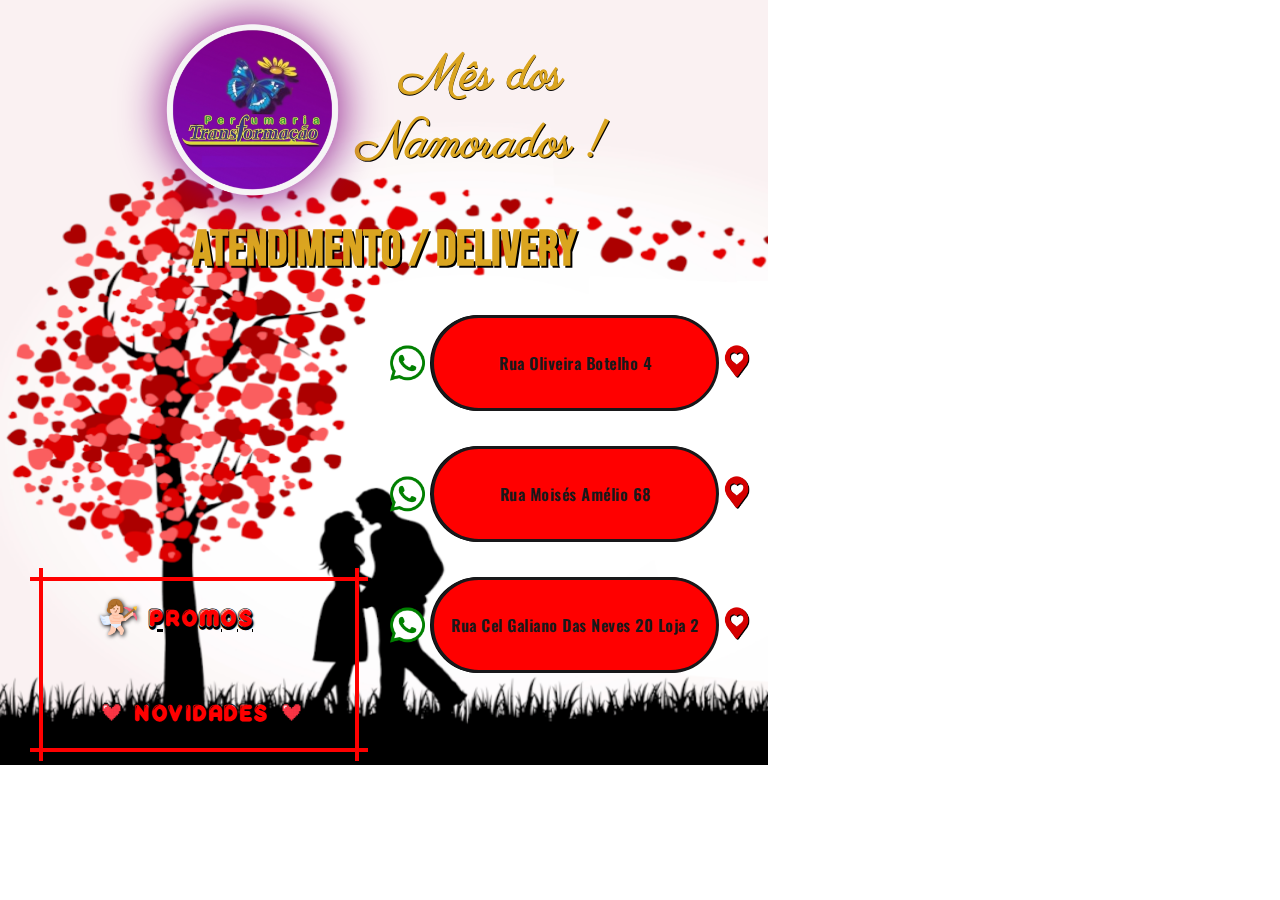
<file: src/campanhas/Namorados/namorados.html>
<!DOCTYPE html>
<html lang="en">
<head>
    <meta charset="UTF-8">
    <meta name="viewport" content="width=device-width, initial-scale=1.0">

    <link rel="preconnect" href="https://fonts.googleapis.com">
    <link rel="preconnect" href="https://fonts.gstatic.com" crossorigin>
    <link href="https://fonts.googleapis.com/css2?family=Poetsen+One&display=swap" rel="stylesheet">
    <link href="https://fonts.googleapis.com/css2?family=Bebas+Neue&display=swap" rel="stylesheet">
    <link href="https://fonts.googleapis.com/css2?family=Dancing+Script:wght@400..700&display=swap" rel="stylesheet">
    <link href="https://fonts.googleapis.com/css2?family=Honk&display=swap" rel="stylesheet">
    <link href="https://fonts.googleapis.com/css2?family=Oswald:wght@200..700&display=swap" rel="stylesheet">
    <link href="https://fonts.googleapis.com/css2?family=Parisienne&display=swap" rel="stylesheet">
    <link rel="stylesheet" href="https://cdnjs.cloudflare.com/ajax/libs/font-awesome/5.15.4/css/all.min.css" integrity="sha512-1ycn6IcaQQ40/MKBW2W4Rhis/DbILU74C1vSrLJxCq57o941Ym01SwNsOMqvEBFlcgUa6xLiPY/NS5R+E6ztJQ==" crossorigin="anonymous" referrerpolicy="no-referrer" />
    <link rel="icon" type="image/png" href="../../favicon/favicon-96x96.png" sizes="96x96" />
    <link rel="icon" type="image/svg+xml" href="../../favicon/favicon.svg" />
    <link rel="shortcut icon" href="../../favicon/favicon.ico" />
    <link rel="apple-touch-icon" sizes="180x180" href="../../favicon/apple-touch-icon.png" />
    <meta name="apple-mobile-web-app-title" content="Transformação" />
    <link rel="manifest" href="../../favicon/site.webmanifest" />

    <link rel="stylesheet" href="btnstyle.css">
    <link rel="stylesheet" href="reset-namorados.css">
    <link rel="stylesheet" href="namorados.css">
    <link rel="stylesheet" href="responsive.css">
    
    <title>Mês dos Namorados</title>
</head>
<body>
    <div id="app">
        
    <main class="namorados">
            <section class="header">

            <img class="logo" src="../../images/insta-round-logo.png" alt="perfumaria transformação">
            <h1 class="msg">Mês dos<br>Namorados !</h1>

            </section>
            
            <h1>Atendimento / Delivery</h1>
            <section class="container">
                
                    <section class="links">

                        <img src="./icons/whatsapp.png" class="whatsapp">
                        
                        <div class="heart-btn">
                            <input id="checkbox1" type="checkbox" />
                                <button id="heart1" class="heart">
                                    <span></span><span></span>
                                </button>
                        </div>
                        
                        <div id="btn1">
                            <button onclick=" ruaOliveiraBotelho()" class="button-57" role="button">
                                    <span class="text">Rua Oliveira Botelho 4</span>
                                    <span>Boas<br>compras<img class="bag" src="./images/bag.png"></span>
                            </button>
                        </div>
                            
                        <a href="https://www.google.com/maps/@-22.2859383,-42.5318663,3a,75y,330.78h,81.46t/data=!3m7!1e1!3m5!1sWmEj3wiU9FfLaNT7zq-WaA!2e0!6shttps:%2F%2Fstreetviewpixels-pa.googleapis.com%2Fv1%2Fthumbnail%3Fcb_client%3Dmaps_sv.tactile%26w%3D900%26h%3D600%26pitch%3D8.535478742793998%26panoid%3DWmEj3wiU9FfLaNT7zq-WaA%26yaw%3D330.7773747861388!7i16384!8i8192?entry=ttu&g_ep=EgoyMDI0MTExNy4wIKXMDSoASAFQAw%3D%3D"><img class="gps" src="./icons/heart-local.png" alt="local"></a>
                    </section>
                    
                    <section class="links">
                        <img src="./icons/whatsapp.png" class="whatsapp">
                        
                        <div class="heart-btn">
                            <input id="checkbox2" type="checkbox" />
                                <button class="heart">
                                    <span></span><span ></span>
                                </button>
                        </div>

                        <div id="btn2">
                            <button onclick="ruaMoisesAmelio()" class="button-57" role="button">
                                <span class="text">Rua Moisés Amélio 68</span>
                                <span>Boas<br>compras<img class="bag" src="./images/bag.png"></span>
                            
                            </button>
                        </div>
                        
                        <a href="https://www.google.com/maps/place/Perfumaria+Transforma%C3%A7%C3%A3o/@-22.2905651,-42.5317931,3a,75y,194.95h,92.06t,0r/data=!3m6!1e1!3m4!1sum0-C1N67mcbCbomQ7tAqA!2e0!7i16384!8i8192!4m6!3m5!1s0x978a8ca7dfa64d:0x9d1208e87c1813db!8m2!3d-22.2906503!4d-42.5318745!16s%2Fg%2F1vd773rb?entry=ttu
                        "><img class="gps" src="./icons/heart-local.png" alt="local"></a>
                    </section>
                    
                    
                    <section class="links">
                        <img src="./icons/whatsapp.png" class="whatsapp">

                        <div class="heart-btn">
                            <input id="checkbox3" type="checkbox" />
                                <button class="heart">
                                    <span></span><span></span>
                                </button>
                        </div>
                        
                        <div id="btn3">
                            <button onclick="ruaGalianoDasNeves()" class="button-57" role="button">
                                <span class="text">Rua Cel Galiano Das Neves 20 Loja 2</span>
                                <span>Boas<br>compras<img class="bag" src="./images/bag.png"></span>
                            
                            </button>
                        </div>
                        <a href="https://www.google.com/maps/@-22.2799866,-42.5335696,3a,90y,355.56h,87.99t/data=!3m6!1e1!3m4!1s_k8OFc2UwRfl9p7CE_kYqg!2e0!7i16384!8i8192?entry=ttu"><img class="gps" src="./icons/heart-local.png" alt="local"></a>
                    </section>

                    <section class="links">                      
                        <button class="button-89" role="button" onclick="window.location.href='https://www.instagram.com/stories/perftransformacao/';" ><a class="promo" href="#"><img class="cupid" src="./icons/cupid.png" alt="cupid">Promos</a>&nbsp&nbsp&nbsp&nbsp&nbsp&nbsp&nbsp&nbsp&nbsp<br><a class="novidades" href="#"><img class="pixel-heart" src="./icons/pixelheart.png" alt="pixel-heart"> Novidades <img class="pixel-heart" src="./icons/pixelheart.png" alt="pixel-heart"></a></button>


                    </section>
            </section>
                    
    </main>
        
    </div>
    <script src="./index.js"></script>
</body>
</html>
</file>
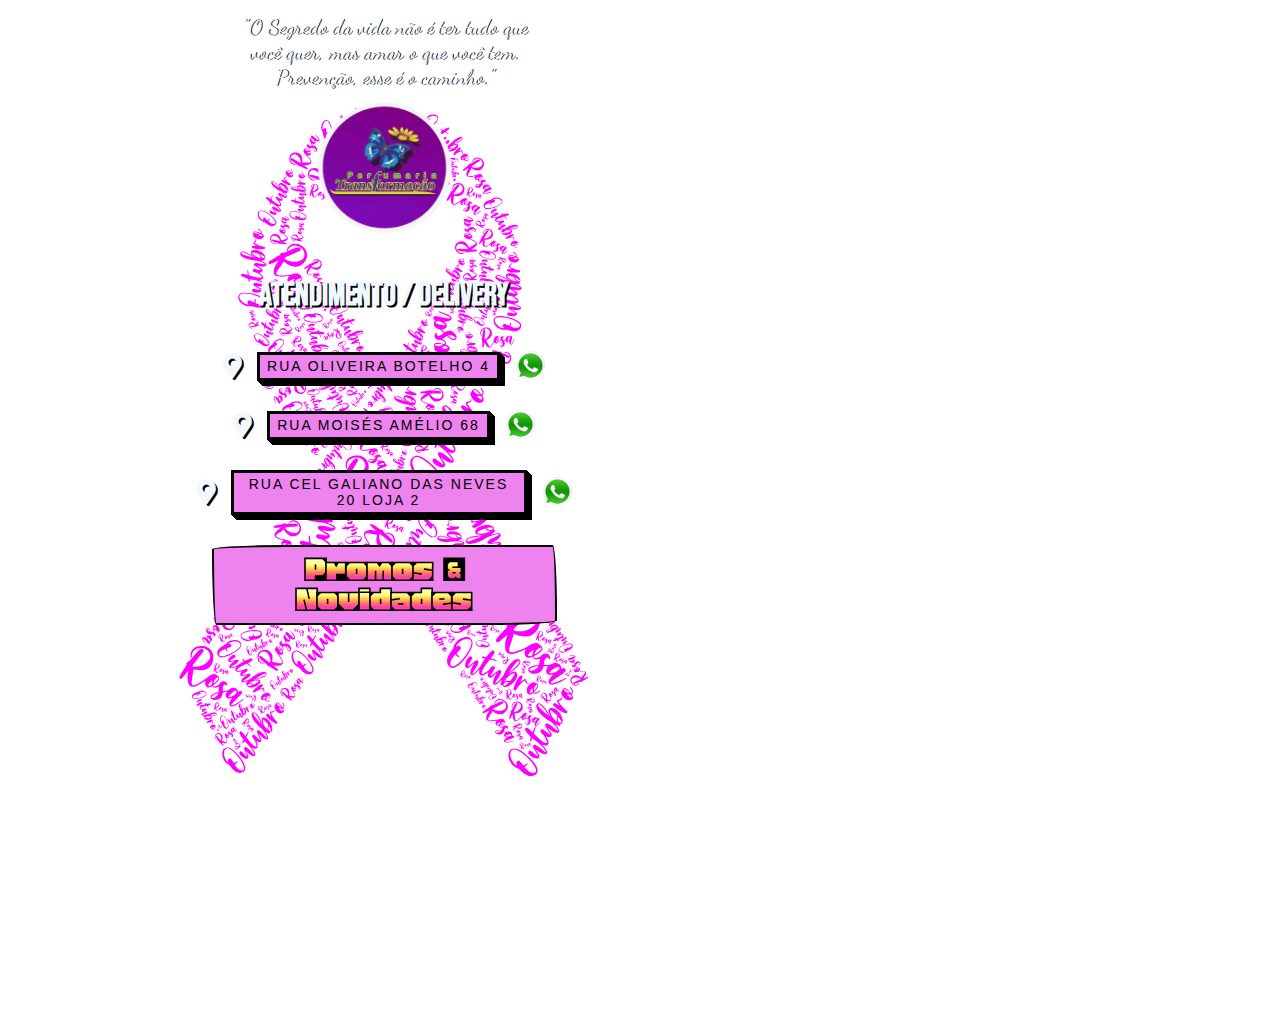
<file: src/campanhas/OutubroRosa/outubro-rosa.html>
<!DOCTYPE html>
<html lang="en">
<head>
    <meta charset="UTF-8">
    <meta name="viewport" content="width=device-width, initial-scale=1.0">

    <link rel="preconnect" href="https://fonts.googleapis.com">
    <link rel="preconnect" href="https://fonts.gstatic.com" crossorigin>
    <link href="https://fonts.googleapis.com/css2?family=Poetsen+One&display=swap" rel="stylesheet">
    <link href="https://fonts.googleapis.com/css2?family=Bebas+Neue&display=swap" rel="stylesheet">
    <link href="https://fonts.googleapis.com/css2?family=Dancing+Script:wght@400..700&display=swap" rel="stylesheet">
    <link href="https://fonts.googleapis.com/css2?family=Honk&display=swap" rel="stylesheet">
    <link rel="stylesheet" href="https://cdnjs.cloudflare.com/ajax/libs/font-awesome/5.15.4/css/all.min.css" integrity="sha512-1ycn6IcaQQ40/MKBW2W4Rhis/DbILU74C1vSrLJxCq57o941Ym01SwNsOMqvEBFlcgUa6xLiPY/NS5R+E6ztJQ==" crossorigin="anonymous" referrerpolicy="no-referrer" />
    <link rel="stylesheet" href="../OutubroRosa/outubro-rosa.css">
    <link rel="stylesheet" href="../OutubroRosa/responsive-rosa.css">
    <title>Outubro Rosa</title>
</head>
<body>
    <div id="app">
        
    <main class="outubro-rosa">
        <header class="frase">
            <h2>"O Segredo da vida não é ter tudo que<br>você quer, mas amar o que você tem.<br>Prevenção, esse é o caminho."</h2>
        </header>
            <img class="logo" src="/insta-round-logo.png" alt="perfumaria transformação">

            <h1>Atendimento / Delivery</h1>
            <section class="container">
                
                    <section class="links">
                        <img class="whatsapp-logo" src="/whatsapp-logo.png" alt="whatsapp-logo"><button onclick="window.location.href='https://api.whatsapp.com/send?phone=5522999235157';" class="button-54" role="button">Rua Oliveira Botelho 4</button><a href="https://www.google.com/maps/@-22.2859383,-42.5318663,3a,75y,330.78h,81.46t/data=!3m7!1e1!3m5!1sWmEj3wiU9FfLaNT7zq-WaA!2e0!6shttps:%2F%2Fstreetviewpixels-pa.googleapis.com%2Fv1%2Fthumbnail%3Fcb_client%3Dmaps_sv.tactile%26w%3D900%26h%3D600%26pitch%3D8.535478742793998%26panoid%3DWmEj3wiU9FfLaNT7zq-WaA%26yaw%3D330.7773747861388!7i16384!8i8192?entry=ttu&g_ep=EgoyMDI0MTExNy4wIKXMDSoASAFQAw%3D%3D"><i class="fas fa-map-marker-alt"></i></a>
                    </section>
                    <section class="links">
                        <img class="whatsapp-logo" src="/whatsapp-logo.png" alt="whatsapp-logo"><button onclick="window.location.href='https://api.whatsapp.com/send?phone=5522996222125';" class="button-54" role="button">Rua Moisés Amélio 68</button><a href="https://www.google.com/maps/place/Perfumaria+Transforma%C3%A7%C3%A3o/@-22.2905651,-42.5317931,3a,75y,194.95h,92.06t,0r/data=!3m6!1e1!3m4!1sum0-C1N67mcbCbomQ7tAqA!2e0!7i16384!8i8192!4m6!3m5!1s0x978a8ca7dfa64d:0x9d1208e87c1813db!8m2!3d-22.2906503!4d-42.5318745!16s%2Fg%2F1vd773rb?entry=ttu
                        "><i class="fas fa-map-marker-alt"></i></a>
                    </section>
                    <section class="links">
                        <img class="whatsapp-logo" src="/whatsapp-logo.png" alt="whatsapp-logo"><button onclick="window.location.href='https://api.whatsapp.com/send?phone=5522998815670';" class="button-54" role="button">Rua Cel Galiano Das Neves 20 Loja 2</button><a href="https://www.google.com/maps/@-22.2799866,-42.5335696,3a,90y,355.56h,87.99t/data=!3m6!1e1!3m4!1s_k8OFc2UwRfl9p7CE_kYqg!2e0!7i16384!8i8192?entry=ttu"><i class="fas fa-map-marker-alt"></i></a>
                    </section>
                    <section class="links">
                        <button class="button-55" role="button" onclick="window.location.href='https://www.instagram.com/stories/perftransformacao/';" >Promos & Novidades</button>
                    </section>
            </section>
                    
    </main>
        
    </div>
    <script type="module" src="../OutubroRosa/outubro-rosa.js"></script>
</body>
</html>
</file>
<file: src/campanhas/Namorados/btnstyle.css>
.heart-btn {
    width: 288px;
    height: 96px;
    position: relative;
    font-size: 1.5em;
    
}

button {
    background: transparent;
    outline: none;
    border: none;
    color: #fff;
    letter-spacing: 0.5px;
    font-size: 16px;
    font-family: "Oswald", sans-serif;
    overflow: hidden;
}

.heart-btn button::before, .heart-btn button::after {
    content: '';
    position: absolute;
    top: 0;
    width: 50%;
    height: 100%;
    background: #050505;
    /* background: #fff; */
    z-index: 0;
    transition-delay: 0.1s;
    transition: 0.6s;
    
    
}

.heart-btn button::before {
    left: 0;
    border-radius: 4em 0 0 4em;
}

.heart-btn button::after {
    right: 0;
    border-radius: 0 4em 4em 0;
}

.heart-btn span:first-child {
    position: absolute;
    color: white;
    z-index: 10;
    top: 50%;
    left: 50%;
    transform: translate(-50%, -50%);
    overflow: hidden;
}

input[type="checkbox"] { 
    position: absolute;
    width: 100%;
    height: 100%;
    top: 0;
    left: 0;
    cursor: pointer;
    opacity: 0;
    z-index: 10;
}

input[type="checkbox"]:checked + button::before { 
    transform: rotate(45deg) translate(2em , -3em);
    animation: glow 0.6s ease-in 0.4s forwards, dropshadow-right 0.6s ease-in 0.4s forwards;
    z-index: 11;
    /* background-color: aqua; */
}

input[type="checkbox"]:checked + button::after { 
    transform: rotate(-45deg) translate(-1.85em , -2.8em);
    animation: glow 0.6s ease-in 0.4s forwards, dropshadow-left 0.6s ease-in 0.4s forwards;
    z-index: 11;
    
}

input[type="checkbox"]:checked + button span:first-child { 
    opacity: 0;
}

input[type="checkbox"] + button span:last-child { 
    width: 288px;
    height: 96px;
    position: relative;
    opacity: 0;
    z-index: -100;
}

@keyframes glow { 
    100% {
        /* background: #db291d; */
        background: red;
    }
}

@keyframes dropshadow-left{
    0%{filter: drop-shadow(0px 0px 0px black);}
    100%{filter: drop-shadow(10px 12px 4px black);}
    /* filter: drop-shadow(-7px -2px 4px red);*/
}

@keyframes dropshadow-right{
    0%{filter: drop-shadow(0px 0px 0px black);}
    100%{filter: drop-shadow(10px -10px 4px black);}
}
    

.button-57 {
    width: 288px;
    height: 96px;
    position: relative;
    overflow: hidden;
    border: 3px solid #18181a;
    color: #18181a;
    display: inline-block;
    cursor: pointer;
    background: red;
    user-select: none;
    -webkit-user-select: none;
    touch-action: manipulation;
    border-radius: 4em 4em 4em 4em;
    font-family: "Oswald", sans-serif;
    font-size: 16px;
    margin-left:-287px;
    z-index: 10;
    font-weight: 600;
}

.button-57 span:first-child {
    position: relative;
    transition: color 300ms cubic-bezier(0.48, 0, 0.12, 1);
    z-index: 10;
}

.button-57 span:last-child {
    color: red;
    font-weight: 700;
    display: flex;
    position: absolute;
    justify-content: center;
    align-items: center;
    bottom: 0;
    transition: all 200ms cubic-bezier(0.48, 0, 0.12, 1);
    z-index: 100;
    opacity: 0;
    top: 55%;
    left: 50%;
    transform: translateY(225%) translateX(-50%);
    height: 14px;
    line-height: 13px;
}

.bag{
    margin-left: 5px;
    width: 50px;
}

.button-57:after {
    content: "";
    position: absolute;
    bottom: -50%;
    left: 0;
    width: 100%;
    height: 100%;
    background-color: white;
    transform-origin: bottom center;
    transition: transform 300ms cubic-bezier(0.48, 0, 0.12, 1);
    transform: skewY(9.3deg) scaleY(0);
    z-index: 50;
}

.button-57:hover:after {
    transform-origin: bottom center;
    transform: skewY(9.3deg) scaleY(2);
}

.button-57:hover span:last-child {
    transform: translateX(-50%) translateY(-100%);
    opacity: 1;
    transition: all 900ms cubic-bezier(0.48, 0, 0.12, 1);
}

.visibillity{
    z-index: -100;
    visibility: hidden;
}
</file>
<file: src/campanhas/Namorados/namorados.css>
#app{
    width: 768px;
    height:765px;
    background-image: url(./images/ajuste-768.png);
    background-repeat: no-repeat;
    background-size: 768px 765px;
    align-items: right;
    /* background-color: yellow; */
}

main{
    display: flex;
    flex-direction: column;
    width: 768px;
    height: 765px;
    

}
.namorados{
    width: 768px;
    height: 765px;
    
}

.header{
    display: flex;
    align-items: center;
    justify-content: center;
    text-align: center;
}



h1{
    font-family: "Bebas Neue", sans-serif;
    color: goldenrod;
    text-shadow: 2px 2px black;
    align-self: center;
    font-size: 50px;
}


.logo{   
    width: 180px;
    height: 180px;
    margin-bottom: 20px;
    margin-top: 20px;
    filter: drop-shadow(0 0 1.5rem purple);
    /* animation: logoshadow 30s ease-in 0.4s both; */
}

/* @keyframes logoshadow {
    0%{filter: drop-shadow(10px 10px 1.5rem purple);}
    33%{filter: drop-shadow(-10px 10px 1.5rem purple);}
    66%{filter: drop-shadow(-10px -10px 1.5rem purple);}
    75%{filter: drop-shadow(10px -10px 1.5rem purple);}
    100%{filter: drop-shadow(0 0 1.5rem purple);}
} */

.gps{
    width: 25px;
    height: 40px;
    filter: drop-shadow(1px 1px black);
    margin-right:4px;
}

.msg{
    margin-left: 15px;
    /* font-family: 'Poetsen One'; */
    /* font-family: "Dancing Script"; */
    font-family: "Parisienne";
    text-shadow: 0.8px 0.8px black;
}

.gps:active{
    scale: 1.5;
}

.whatsapp{
    width: 35px;
    margin: 5px;
}

.links{
    display: flex;
    flex-direction: row;
    position: relative;
    /* padding: 0px 0px 0px 540px; */
    justify-content: right;
    align-items: center;
    margin-top: 35px;
    margin-bottom: 35px;
    margin-right: 10px;
}

.links:last-child{

    padding: 0px 390px 0px 0px;
}

.links a{
    margin: 5px;
}

/* .links button{
    margin: 10px;
} */

.pixel-heart{
    width: 25px;
}

.cupid{
    width: 40px;
    margin-right: 10px;
    filter: drop-shadow(1px 1px 2px black);
}


.button-89 {
    position: relative;
    display: flex;  
    flex-direction: row;
    flex-wrap: wrap;
    --b: 4px;   /* border thickness */
    --s: 0.3em; /* size of the corner */
    --color: red;
    
    padding: calc(0.5em + var(--s)) calc(1.5em + var(--s));
    color: var(--color);
    --_p: var(--s);
    background:
        conic-gradient(from 90deg at var(--b) var(--b),#0000 90deg,var(--color) 0)
        var(--_p) var(--_p)/calc(100% - var(--b) - 2*var(--_p)) calc(100% - var(--b) - 2*var(--_p));
    transition: .3s linear, color 0s, background-color 0s;
    outline: var(--b) solid #0000;
    outline-offset: .6em;
    font-size: 30px;
    border: 0;
    user-select: none;
    -webkit-user-select: none;
    touch-action: manipulation;
    margin-left: 30px;
    margin-top: -140px;
}

.button-89 a {
    display: flex;
    align-items: center;
    justify-content: center;
    color: black;
    font-family: "Reglisse", system-ui;
    
}
.button-89 a img{
    margin-left: 10px;
    margin-right: 10px;
    justify-content: center;
}

.button-89:hover,
.button-89:focus-visible{
    --_p: 0px;
    outline-color: var(--color);
    outline-offset: .05em;
}

.button-89:active {
    background: var(--color);
    color: #fff;
}

.button-89 .promo::after{
    content:"PROMOS";
    position: absolute;
    font-family: 'Reglisse-fill';
    color: red;
    font-size: 30px;
    margin-left: 60px;
    text-shadow: 2px 2px 2px black;
}

.button-89 .novidades::after{
    content:"NOVIDADES";
    position: absolute;
    font-family: 'Reglisse-fill';
    color: red;
    font-size: 30px;
    text-shadow: 2px 2px 2px black;
}

@font-face {
	font-family:'Reglisse';
	src: url('./fonts/ReglisseBack.otf') format('opentype');
}

@font-face {
font-family: 'Reglisse-fill';
    src: url('./fonts/ReglisseFill.otf') format('opentype');
}
</file>
<file: src/campanhas/Namorados/responsive.css>
@media (min-width: 320px) and (max-width: 359px){
    #app{
        width: 100vw;
        height: 100vh;
        background-image: url(./images/ajuste320-375.png);
        background-size: 100vw 100vh;
    }
    
    main{
        display: flex;
        flex-direction: column;
        width: 100vw;
        height: 100vh;
    }

    .namorados{
        width: 100vw;
        height: 100vh;
    }
            
    h1{
        font-size: 30px;
        margin-top: 10px;
        /* color: pink; */
    }
    
    
    .logo{   
        width: 130px;
        height: 130px;
        margin-bottom: 15px;
        margin-top: 15px;
        filter: drop-shadow(0 0 0.8rem purple);
    }
    
    .msg{
        margin-left: 5px;
        font-size: 35px;
    }
        
    .gps:active{
        scale: 1.3;
    }
    
    .whatsapp{
        width: 25px;
    }
    
    .links{
        margin-top: 15px;
        margin-bottom: 15px;
        margin-right: 0px;
    }
    
    .links:last-child{
        padding: 0;
    }
        
    .button-89 {
        --b: 4px;   /* border thickness */
        --s: 0.5em; /* size of the corner */
        
        padding: calc(8px + var(--s)) calc(8px + var(--s));
        outline-offset: .5em;
        margin-top: 10px;
        margin-left: 20px;
        margin-right: 20px;
    }
    
    /* BUTTON HEART */

    .heart-btn {
        width: 144px;
        height: 48px;
        position: relative;
        font-size: 0.5em;   
    }

    button {
        letter-spacing: 0.7px;
        font-size: 10px;
    }

    input[type="checkbox"]:checked + button::before { 
        transform: rotate(45deg) translate(2em , -2em);
    }

    input[type="checkbox"]:checked + button::after { 
        transform: rotate(-45deg) translate(-1.9em , -1.8em);
    }

    input[type="checkbox"] + button span:last-child { 
        width: 144px;
        height: 48px;
    }

    .button-57 {
        width: 144px;
        height: 48px;
        font-size: 12px;
        margin-left:-144px;
        font-weight: 500;
    }

    .button-57 span:last-child {
        top: 65%;
    }

    .bag{
        width: 40px;
    }

    @keyframes dropshadow-left{
        0%{filter: drop-shadow(0px 0px 0px black);}
        100%{filter: drop-shadow(5px 8px 4px black);}
        /* filter: drop-shadow(-7px -2px 4px red);*/
    }

    @keyframes dropshadow-right{
        0%{filter: drop-shadow(0px 0px 0px black);}
        100%{filter: drop-shadow(5px -5px 4px black);}
    }

}

@media (min-width: 360px) and (max-width: 375px){
    #app{
        width: 100vw;
        height: 100vh;
        background-image: url(./images/ajuste320-375.png);
        background-size: 100vw 100vh;
    }
    
    main{
        display: flex;
        flex-direction: column;
        width: 100vw;
        height: 100vh;
    }

    .namorados{
        width: 100vw;
        height: 100vh;
    }
            
    h1{
        font-size: 30px;
        margin-top: 10px;
        /* color: lime; */
    }
    
    
    .logo{   
        width: 150px;
        height: 150px;
        margin-bottom: 15px;
        margin-top: 15px;
        filter: drop-shadow(0 0 0.8rem purple);
    }
    
    .msg{
        margin-left: 5px;
        font-size: 35px;
    }
    .container{
        margin-top: 10px;
    }
    
    .gps:active{
        scale: 1.3;
    }
    
    .whatsapp{
        width: 25px;
    }
    
    .links{
        margin-top: 20px;
        margin-bottom: 20px;
        margin-right: 0px;
    }
    
    .links:last-child{
        padding: 0;
    }

    .links:first-child{
        margin-top: 5px;
    }
        
    .button-89 {
        --b: 4px;   /* border thickness */
        --s: 0.5em; /* size of the corner */
        
        padding: calc(4px + var(--s)) calc(4px + var(--s));
        outline-offset: .5em;
        margin-top: 10px;
        margin-left: 20px;
        margin-right: 20px;
        align-items: center;
        justify-content: center;
    }
    
    /* BUTTON HEART */

    .heart-btn {
        width: 165px;
        height: 55px;
        position: relative;
        font-size: 0.5em;   
    }

    button {
        letter-spacing: 0.7px;
        font-size: 10px;
    }

    input[type="checkbox"]:checked + button::before { 
        transform: rotate(45deg) translate(2.2em , -2.4em);
    }

    input[type="checkbox"]:checked + button::after { 
        transform: rotate(-45deg) translate(-2.1em , -2.2em);
    }

    input[type="checkbox"] + button span:last-child { 
        width: 165px;
        height: 55px;
    }

    .button-57 {
        width: 165px;
        height: 55px;
        font-size: 12px;
        margin-left:-165px;
        font-weight: 500;
    }

    .button-57 span:last-child {
        top: 65%;
    }

    .bag{
        width: 40px;
    }

    @keyframes dropshadow-left{
        0%{filter: drop-shadow(0px 0px 0px black);}
        100%{filter: drop-shadow(5px 8px 4px black);}
        /* filter: drop-shadow(-7px -2px 4px red);*/
    }

    @keyframes dropshadow-right{
        0%{filter: drop-shadow(0px 0px 0px black);}
        100%{filter: drop-shadow(5px -5px 4px black);}
    }

}

@media (min-width: 376px) and (max-width: 425px){
    #app{
        width: 100vw;
        height: 93.3vh;
        background-image: url(./images/ajuste425.png);
        background-size: 100vw 93.3vh;
    }
    
    main{
        display: flex;
        flex-direction: column;
        width: 100vw;
        height: 93.3vh;
    }

    .namorados{
        width: 100vw;
        height: 93.3vh;
    }
            
    h1{
        font-size: 40px;
        margin-top: 10px;
        
    }
    
    
    .logo{   
        width: 180px;
        height: 180px;
        margin-bottom: 15px;
        margin-top: 15px;
        filter: drop-shadow(0 0 1.2rem purple);
    }

    .msg{
        margin-left: 5px;
        font-size: 40px;
    }
    .container{
        margin-top: 30px;
    }
    
    .gps:active{
        scale: 1.5;
    }
    
    .whatsapp{
        width: 30px;
    }
    
    .links{
        margin-top: 30px;
        margin-right: 0px;
    }
    
    .links:first-child{
        margin-top: 0;
    }

    .links:last-child{
        padding: 0;
    }
        
    .button-89 {
        --b: 4px;   /* border thickness */
        --s: 0.5em; /* size of the corner */
        
        padding: calc(16px + var(--s)) calc(45px + var(--s));
        outline-offset: .5em;
        margin-top: 40px;
        margin-left: 30px;
        margin-right: 30px;
    }
    
    /* BUTTON HEART */

    .heart-btn {
        width: 250px;
        height: 50px;
        position: relative;
        font-size: 0.5em;   
    }

    button {
        letter-spacing: 0.7px;
        font-size: 10px;
    }

    input[type="checkbox"]:checked + button::before { 
        transform: rotate(45deg) translate(1.6em , -5em);
        /* animation: increase-height 0.2s ease-in forwards; */
        animation: increase-height 0.4s ease-in forwards, glow 0.6s ease-in 0.4s forwards, dropshadow-right 0.6s ease-in 0.4s forwards;
        z-index: 100;
    }

    input[type="checkbox"]:checked + button::after { 
        transform: rotate(-45deg) translate(-1.6em , -4.7em);
        /* animation: increase-height 0.2s ease-in forwards; */
        animation: increase-height 0.4s ease-in forwards, glow 0.6s ease-in 0.4s forwards, dropshadow-left 0.6s ease-in 0.4s forwards;
        z-index: 100;
        /* background-color: aqua; */
    }

    input[type="checkbox"] + button span:last-child { 
        width: 250px;
        height: 50px;
    }

    .button-57 {
        width: 250px;
        height: 50px;
        font-size: 14px;
        margin-left:-250px;
        font-weight: 500;
        
    }

    .button-57 span:last-child {
        top: 65%;
    }

    .bag{
        width: 40px;
    }

    @keyframes dropshadow-left{
        0%{filter: drop-shadow(0px 0px 0px black);}
        100%{filter: drop-shadow(10px 8px 4px black);}
        /* filter: drop-shadow(-7px -2px 4px red);*/
    }

    @keyframes dropshadow-right{
        0%{filter: drop-shadow(0px 0px 0px black);}
        100%{filter: drop-shadow(5px -7px 4px black);}
    }

    @keyframes increase-height {
        0%{height: 50px;}
        100%{height: 80px;}
    }

    @keyframes go-up{
        0%{
            transform: translateX(0);
        }
        100%{
            transform: translatey(-15%);
        }
    }
}
</file>
<file: src/campanhas/OutubroRosa/outubro-rosa.css>
.outubro-rosa{
    background-image: url(./images/laco-escrito-outubro-rosa.svg);
    background-repeat: no-repeat;
    background-size: contain;
    align-items: center;
    justify-self: center;
    justify-items: center;
    background-position: center;
    max-width: 425px;
}

main{
    display: flex;
    flex-direction: column;
    height: 98vh;
    width: 100vw;
}

h1{
    font-family: "Bebas Neue", sans-serif;
    color: aliceblue;
    text-shadow: 2px 2px #000;
}

.frase{
    /* font-family: "Poetsen One", sans-serif; */
    font-family: "Dancing Script", cursive;
    font-size: 14px;
    color: aliceblue;
    font-weight: 400;
    padding: 0px 25px 0px 25px;
    text-align: center;
    margin-bottom: 10px;
    margin-top: 15px;
    text-shadow: 1px 0.2px #000;
}

.frase h2{
    margin-block-start: 0em;
    margin-block-end: 0em;
}


.logo{   
    width: 135px;
    height: 135px;
    margin-bottom: 20px;

    
}

body,
html,
#app{
    margin:0;
    min-width: 375px;
    max-width: 768px;
    height: 100vh;
    
}

#app canvas {
    display: block;
    position: fixed;
    z-index: -1;
    top: 0;

}

.button-54 {
    font-family: "Open Sans", sans-serif;
    font-size: 14px;
    letter-spacing: 2px;
    text-decoration: none;
    text-transform: uppercase;
    color: #000;
    background-color: violet;
    cursor: pointer;
    border: 3px solid;
    padding: 0.25em 0.5em;
    box-shadow: 1px 1px 0px 0px, 2px 2px 0px 0px, 3px 3px 0px 0px, 4px 4px 0px 0px, 5px 5px 0px 0px;
    position: relative;
    user-select: none;
    -webkit-user-select: none;
    touch-action: manipulation;
}

.button-54:active {
    box-shadow: 0px 0px 0px 0px;
    top: 5px;
    left: 5px;
}

.links{
    display: flex;
    flex-direction: row-reverse;
    position: relative;
    padding: 0px 20px 0px 20px;
    justify-content: center;
    align-items: center;
    max-width:375px;
}

.links button{
    margin: 15px;
}

.whatsapp-logo{
    width: 30px;
    height: 30px;
}

.fa-map-marker-alt{
    font-size: 25px;
    color: aliceblue;
    text-shadow: 2px 2px black;
}

.fa-map-marker-alt:hover{
    scale: 1.4;
}

.button-55 {
    align-self: center;
    background-color:violet;
    background-image: none;
    background-position: 0 90%;
    background-repeat: repeat no-repeat;
    background-size: 4px 3px;
    border-radius: 15px 225px 255px 15px 15px 255px 225px 15px;
    border-style: solid;
    border-width: 2px;
    box-shadow: rgba(0, 0, 0, 0) 15px 28px 25px -18px;
    box-sizing: border-box;
    color: #FFFFFF;
    cursor: pointer;
    display: inline-block;
    font-family: "Honk", system-ui;
    font-size: 2.5rem;
    line-height: 30px;
    outline: none;
    padding: 0.5rem;
    text-decoration: none;
    transition: all 235ms ease-in-out;
    border-bottom-left-radius: 15px 255px;
    border-bottom-right-radius: 225px 15px;
    border-top-left-radius: 255px 15px;
    border-top-right-radius: 15px 225px;
    user-select: none;
    -webkit-user-select: none;
    touch-action: manipulation;
}

.button-55:hover {
    box-shadow: rgba(0, 0, 0, .3) 2px 8px 8px -5px;
    transform: translate3d(0, 2px, 0);
}

.button-55:focus {
    box-shadow: rgba(0, 0, 0, .3) 2px 8px 4px -6px;
}
/* } */

/* .outubro-rosa {

.top{
    height: 200px;
    margin-top: 20px;
    margin-bottom: 10px;
    align-content: center;
}

.top img{
    width: 200px;
}

.bio{
    display: flex;
    flex-direction: column;
    width: 420px;
    max-height: 1080px;
    padding: 5px;
    justify-content: center;
    align-items: center;
}

.btns{
    display: flex;
    flex-direction: column;
    width: 90vw;
    justify-content: center;
    align-items: center;
}

h1{
    display: flex;
    justify-content: center;
    width: 100vw;
    font-family: "Bebas Neue", sans-serif;
    /* font-family: "Whisper", cursive; */
    /* font-family: "Yatra One", system-ui;
    font-weight: 500;
    font-size: 40px;
    color: aliceblue;
    text-shadow: 2px 2px black;

}
.whatsapp-logo{
    width:30px
}

.lines{
    display: flex;
    justify-content: center;
    align-items: center;
    size: 100vw;
}

.bubbly-button {
    width: 270px;
    height: 55px;
    margin: 20px;
    margin-left: 10px;
    border-radius: 10px;
    /* font-family: "Bebas Neue", sans-serif; */
    /* font-family: "Whisper", cursive; */
    /* font-family: "Yatra One", system-ui; 
    font-family: "Roboto", sans-serif;
    font-weight: 400;
    font-size: 18px;
    color: #FFFFFF;
    text-shadow: 2px 2px black;
    display: flex;
    margin-top: 20px;
    margin-bottom: 20px;
    -webkit-appearance: none;
    appearance: none;
    background-image: linear-gradient(to bottom, MediumOrchid, Magenta);
    border: 2px solid black;
    cursor: pointer;
    position: relative;
    transition: transform ease-in 0.1s, box-shadow ease-in 0.25s;
    box-shadow: 0 5px 15px #800080;
    justify-content: center;
    align-items: center;
    line-height: 18px;
}

.bubbly-button a{
    z-index: 2;
}

.fa-map-marker-alt{
    margin-left: 10px;
    font-size: 25px;
    color: aliceblue;
    padding: 10px;
}

.fa-map-marker-alt:hover{
    scale: 1.4;
}

.bubbly-button:focus {
    outline: 0;
}

.bubbly-button:before, .bubbly-button:after {
    position: absolute;
    content: "";
    display: block;
    width: 140%;
    height: 100%;
    left: -20%;
    z-index: 0;
    transition: all ease-in-out 0.5s;
    background-repeat: no-repeat;
}

.bubbly-button:before {
    display: none;
    top: -75%;
    background-image: radial-gradient(circle, goldenrod 20%, transparent 20%), radial-gradient(circle, transparent 20%, goldenrod 20%, transparent 30%), radial-gradient(circle, goldenrod 20%, transparent 20%), radial-gradient(circle, goldenrod 20%, transparent 20%), radial-gradient(circle, transparent 10%, goldenrod 15%, transparent 20%), radial-gradient(circle, goldenrod 20%, transparent 20%), radial-gradient(circle, goldenrod 20%, transparent 20%), radial-gradient(circle, goldenrod 20%, transparent 20%), radial-gradient(circle, goldenrod 20%, transparent 20%);
    background-size: 10% 10%, 20% 20%, 15% 15%, 20% 20%, 18% 18%, 10% 10%, 15% 15%, 10% 10%, 18% 18%;
}

.bubbly-button:after {
    display: none;
    bottom: -75%;
    background-image: radial-gradient(circle, goldenrod 20%, transparent 20%), radial-gradient(circle, goldenrod 20%, transparent 20%), radial-gradient(circle, transparent 10%, goldenrod 15%, transparent 20%), radial-gradient(circle, goldenrod 20%, transparent 20%), radial-gradient(circle, goldenrod 20%, transparent 20%), radial-gradient(circle, goldenrod 20%, transparent 20%), radial-gradient(circle, goldenrod 20%, transparent 20%);
    background-size: 15% 15%, 20% 20%, 18% 18%, 20% 20%, 15% 15%, 10% 10%, 20% 20%;
}

.bubbly-button:active {
    transform: scale(0.9);
    background-color: #800080;
    box-shadow: 0 2px 25px #800080;
}

.bubbly-button.animate:before {
    display: block;
    animation: topBubbles ease-in-out 0.75s forwards;
}

.bubbly-button.animate:after {
    display: block;
    animation: bottomBubbles ease-in-out 0.75s forwards;
}

@keyframes topBubbles {
    0% {
    background-position: 5% 90%, 10% 90%, 10% 90%, 15% 90%, 25% 90%, 25% 90%, 40% 90%, 55% 90%, 70% 90%;
    }
    50% {
    background-position: 0% 80%, 0% 20%, 10% 40%, 20% 0%, 30% 30%, 22% 50%, 50% 50%, 65% 20%, 90% 30%;
    }
    100% {
    background-position: 0% 70%, 0% 10%, 10% 30%, 20% -10%, 30% 20%, 22% 40%, 50% 40%, 65% 10%, 90% 20%;
    background-size: 0% 0%, 0% 0%, 0% 0%, 0% 0%, 0% 0%, 0% 0%;
    }
}

@keyframes bottomBubbles {
    0% {
    background-position: 10% -10%, 30% 10%, 55% -10%, 70% -10%, 85% -10%, 70% -10%, 70% 0%;
    }
    50% {
    background-position: 0% 80%, 20% 80%, 45% 60%, 60% 100%, 75% 70%, 95% 60%, 105% 0%;
    }
    100% {
    background-position: 0% 90%, 20% 90%, 45% 70%, 60% 110%, 75% 80%, 95% 70%, 110% 10%;
    background-size: 0% 0%, 0% 0%, 0% 0%, 0% 0%, 0% 0%, 0% 0%;
    }
}

.bottom{
    margin-top: 20px;
    justify-content: center;
    align-items: center;
    z-index: 1;
}

.shine-button {
    text-decoration: none;
    position: relative;
    width: 330px;
    height: 80px;
    display: flex;
    justify-content: center;
    align-items: center;
    border-radius: 10px;
    /* font-family: "Bungee Shade", sans-serif; 
    font-family: "Rampart One", sans-serif;
    font-weight: 400;
    font-size: 46px;
    color: FFFFFF;
    text-shadow: 2px 2px black;
    background-image: linear-gradient(to bottom, MediumOrchid, Magenta);
    border: 2px solid black;
    cursor: pointer;
}

.shine-button::before, .shine-button::after {
    content: '';
    position: absolute;
    z-index: -1;
    width: calc(100% + 10px);
    height: calc(100% + 10px);
    background: linear-gradient(
        45deg,
        #080808,  
        #282828,
        #404040,
        #707070,
        #909090,
        #A8A8A8,
        #C0C0C0,
        #D8D8D8,
        #E8E8E8,
        #080808
      );
    background-size: 300%;
    background-position: 100%;
    border-radius: 10px;
    animation: AnimarBorda 8s linear alternate infinite;
}

.shine-button:active {
    color: goldenrod;
  }
  
.shine-button:active:after {
background: #FFFFFF;

}

.shine-button:hover:before {
opacity: 1;
}

@keyframes AnimarBorda{
    0%{
        background-position: 0;
    }
    100%{
        background-position: 300%;
    }
}

.shine-button::after{
    filter:blur(10px)
}
.visibility{
    visibility: visible;
}
} */
</file>
<file: src/campanhas/OutubroRosa/responsive-rosa.css>
@media (max-width: 320px){

h1{
    font-size: 25px;
    margin: 4px;
}

.frase{
    font-size: 12px;
    margin-bottom: 35px;
}

.logo{
    margin-bottom: 5px;
}

.button-54 {

    font-size: 12px;
}

.button-55 {
    font-size: 36px;
}
}

@media (min-width: 321px) and (max-width: 340px){ 

    h1{
        font-size: 25px;
        margin: 4px;
    }
    
    .frase{
        font-size: 12px;
        margin-bottom: 35px;
    }
    
    .logo{
        margin-bottom: 5px;
    }
    
    .button-54 {
    
        font-size: 12px;
    }
    
    .button-55 {
        font-size: 36px;
    }
}

@media (min-width: 341px) and (max-width: 359px){ 

    h1{
        margin: 4px;
    }
    
    .frase{
        font-size: 12px;
        margin-bottom: 35px;
    }
    
    .logo{
        margin-bottom: 5px;
    }
    
    .button-54 {
        font-size: 12px;
    }
    
    .button-55 {
        font-size: 36px;
    }

    .links:last-child{
        padding-left: 40px;
        padding-right: 40px;
    }

}


/* display instagram Gessyka*/

@media (min-width: 360px) and (max-width: 375px){ 

    h1{
        font-size: 25px;
        margin: 4px;
    }
    
    .frase{
        font-size: 10px;
        padding-left: 5px;
        padding-right: 5px;
        margin-bottom: 10px;
    }
    
    .logo{
        margin-top: 15px;
        margin-bottom: 5px;
    }
    
    .button-54 {
        font-size: 10px;
    }
    
    .button-55 {
        font-size: 32px;
    }
    .links{
        padding-left: 25px;
        padding-right: 25px;
    }
    .links:last-child{
        padding-left: 45px;
        padding-right: 45px;
    }
}

/* display isntagram Penha*/

@media (min-width: 376px) and (max-width: 425px){

    body,
    html,
    #app{
        height: 1024px;
    }

    .frase{
        padding-left: 25px;
        padding-right: 25px;
        margin-bottom: 10px;
        font-size: 14px;
    }
    
    .logo{
        margin-bottom: 5px;
    }
    
    h1{
        margin: 4px;
    }

    .links{
        padding-left: 45px;
        padding-right: 45px;
    }
    
    .links:last-child{
        padding-left: 55px;
        padding-right: 55px;
    }

} 

@media (min-width: 426px) and (max-width: 768px){
    body,
    html,
    #app{
        width: 768px;
        height: 1024px;
}
}

@media (min-width: 769px) {
    
    body,
    html,
    #app{
        width: 768px;
        height: 1024px;
}

.outubro-rosa{
    background-repeat: no-repeat;
    background-size: contain;
}
main{
    max-width: 768px;
}

}
</file>
